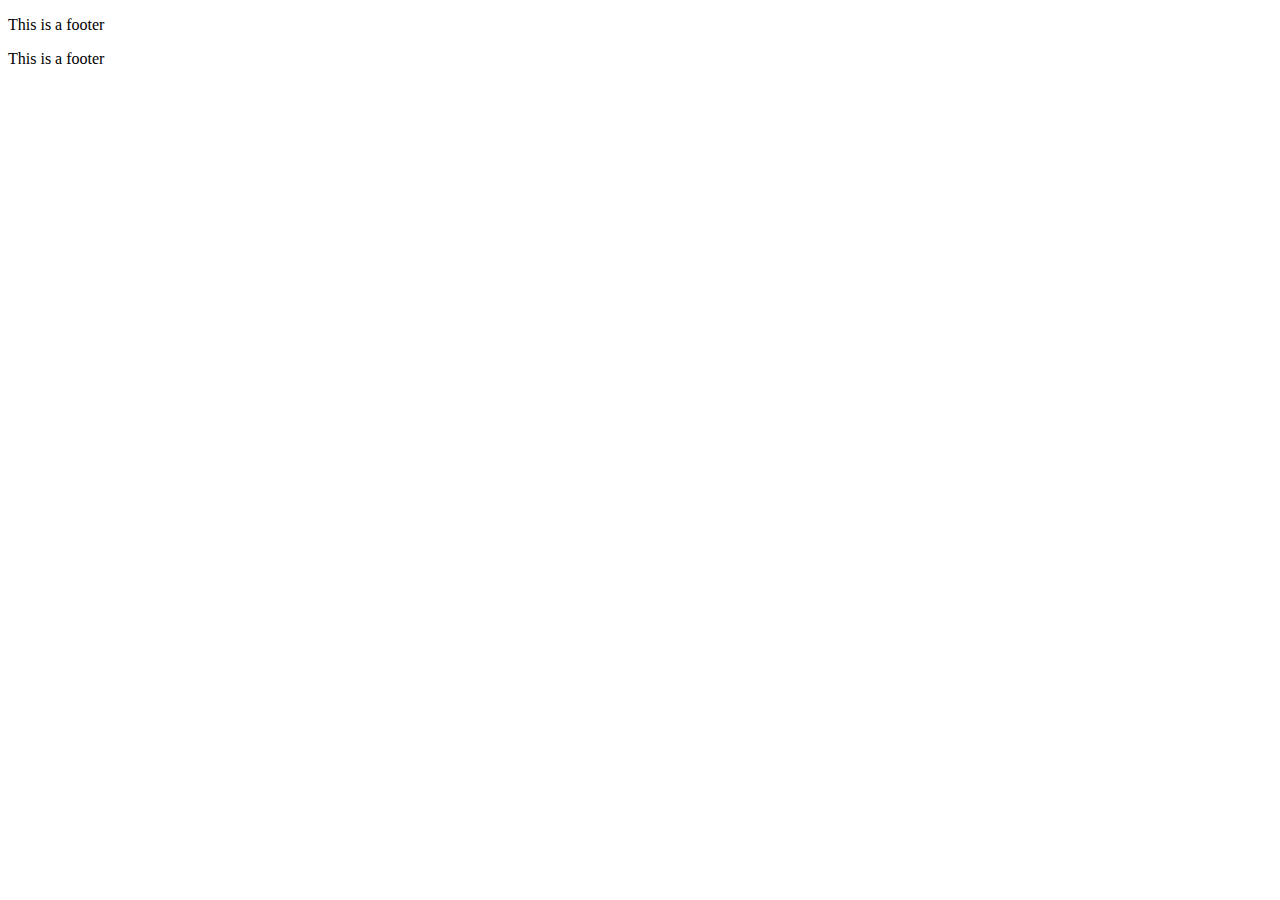
<file: Build Your Own Cheat Sheet/test.html>
<!DOCTYPE html>
<html>
    <!--Non Semantic Html-->
    <div id="footer">
        <p>This is a footer</p>
    </div>
    <!--Semantic Html-->
    <footer>
        <p>This is a footer</p>
    </footer>
</html>
</file>
